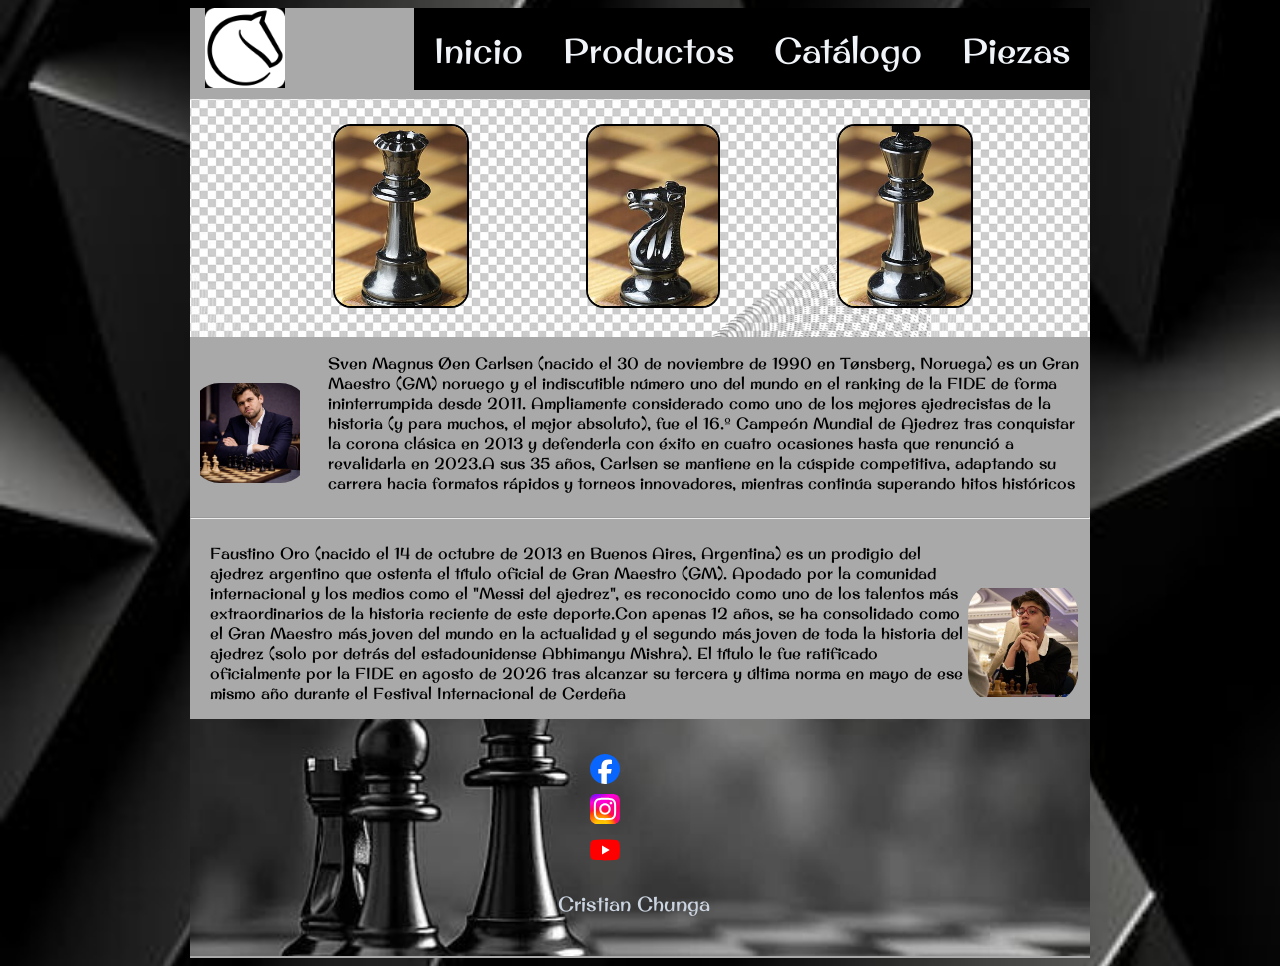
<file: informe2/index.html>
<!DOCTYPE html>
<html lang="en">
<head>
    <meta charset="UTF-8">
    <meta name="viewport" content="width=device-width, initial-scale=1.0">
    <link href="estilos.css" rel="stylesheet">
    <title>Informe 2</title>
</head>
<body>
    <main>
    <header>
      <div id="logo">
      <img src="svg/logo-lichess.png">
      </div> 
      <nav id="menu">
          <a href="#">Inicio</a>
          <a href="#">Productos</a>
          <a href="#">Catálogo</a>
          <a href="#">Piezas</a>
      </nav>
      
    </header>
    <div class="clear"></div>
    <section class="imagenes">
      <div id="img1">
        <a href="reina.html">
          <img src="img/reina.JPG">
        </a>
      </div>
      <div id="img2">
        <a href="caballo.html">
          <img src="img/caballo.jfif">
        </a>
      </div>
      <div id="img3">
        <a href="rey.html">
          <img src="img/rey.JPG">
        </a>
      </div>
    </section>
    <section class="contenido1">
      <div id="foto1">
        <img src="img/magnus.jfif">
      </div>
      <div class="clear2"></div>
      <div id="parrafo">
        <p>Sven Magnus Øen Carlsen (nacido el 30 de noviembre de 1990 en Tønsberg, Noruega) es un Gran Maestro (GM) noruego y el indiscutible número uno del mundo en el ranking de la FIDE de forma ininterrumpida desde 2011. Ampliamente considerado como uno de los mejores ajedrecistas de la historia (y para muchos, el mejor absoluto), fue el 16.º Campeón Mundial de Ajedrez tras conquistar la corona clásica en 2013 y defenderla con éxito en cuatro ocasiones hasta que renunció a revalidarla en 2023.A sus 35 años, Carlsen se mantiene en la cúspide competitiva, adaptando su carrera hacia formatos rápidos y torneos innovadores, mientras continúa superando hitos históricos</p>
      </div>
    </section>
    <hr>
    <section class="contenido2">
      <div id="parrafo2">
        <p>Faustino Oro (nacido el 14 de octubre de 2013 en Buenos Aires, Argentina) es un prodigio del ajedrez argentino que ostenta el título oficial de Gran Maestro (GM). Apodado por la comunidad internacional y los medios como el "Messi del ajedrez", es reconocido como uno de los talentos más extraordinarios de la historia reciente de este deporte.Con apenas 12 años, se ha consolidado como el Gran Maestro más joven del mundo en la actualidad y el segundo más joven de toda la historia del ajedrez (solo por detrás del estadounidense Abhimanyu Mishra). El título le fue ratificado oficialmente por la FIDE en agosto de 2026 tras alcanzar su tercera y última norma en mayo de ese mismo año durante el Festival Internacional de Cerdeña</p>
      </div>
      <div class="clear2"></div>
      <div id="foto2">
        <img src="img/fausti.jfif">
      </div>
    </section>
    
    <footer >
      <div id="iconos">
        <a href="https://web.facebook.com/?locale=es_LA&_rdc=1&_rdr#" target="_blank">
          <img src="svg/facebook-icon.svg">
        </a>
        
        <a href="https://www.instagram.com/" target="_blank"><img src="svg/instagram-icon.svg"></a>
        <a href="https://www.youtube.com/" target="_blank"><img src="svg/youtube.svg"></a>
      </div>
      <div>
        <p id="name">Cristian Chunga</p>
      </div>
    </footer>
    </main>
    
</body>
</html>
</file>
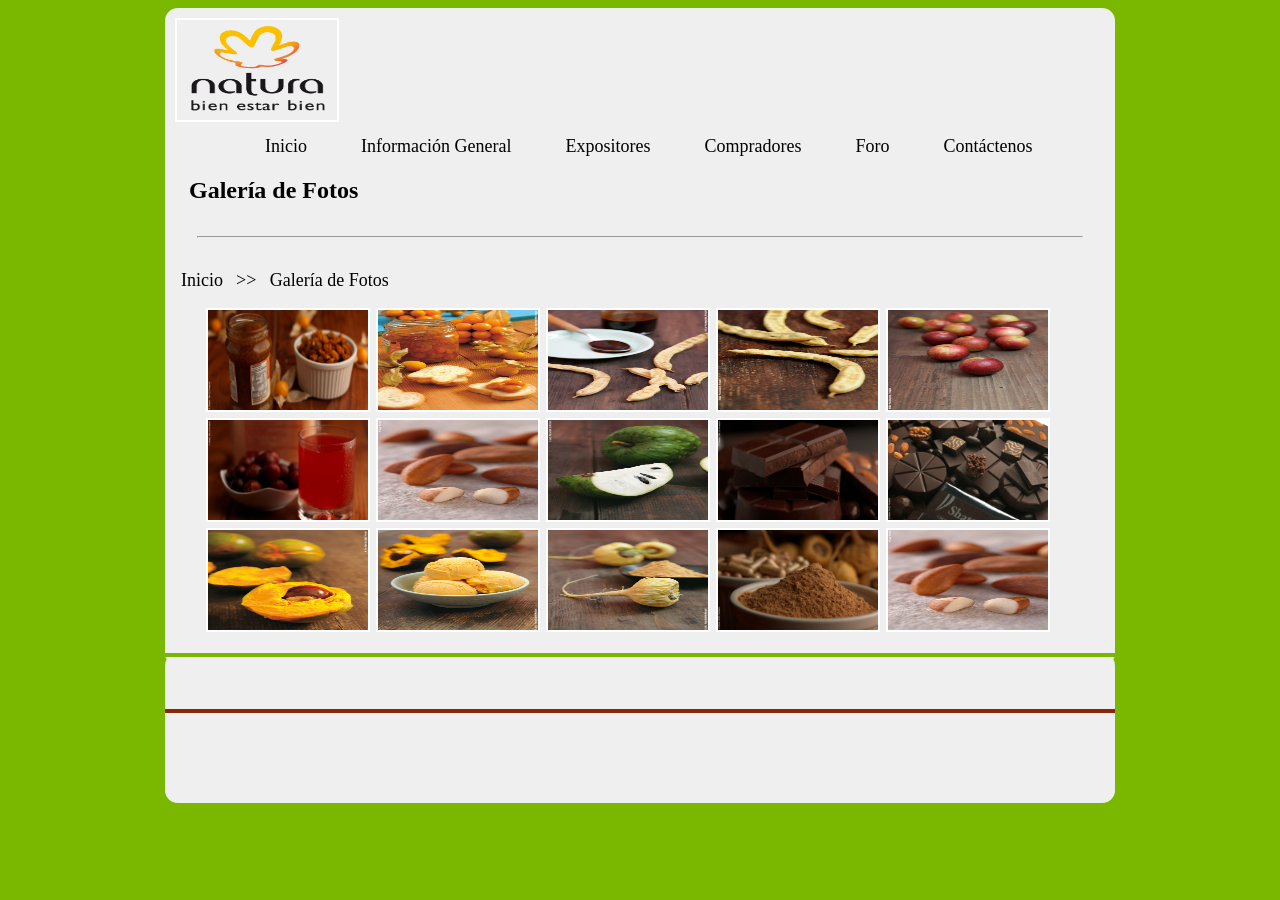
<file: semana2/caso4/index.html>
<!doctype html>
<html>
<head>
<meta charset="utf-8">
<title>Documento sin título</title>
<link rel="stylesheet" href="estilo.css">
</head>
<body>
	<main>
		<header>
			<img src="imagenes/logo1.png" />
			<nav>
				<ul>
					<li><a href="#">Inicio</a></li>
					<li><a href="#">Información General</a></li>
					<li><a href="#">Expositores</a></li>
					<li><a href="#">Compradores</a></li>
					<li><a href="#">Foro</a></li>
					<li><a href="#">Contáctenos</a></li>
				</ul>
			</nav>
			
		</header>
		<nav>
		<h2><strong>Galería de Fotos</strong></h2>
		</nav>
		<article>
			<hr>
			<span class="azul">
			<a> Inicio &nbsp;</a>
			</span>
			<a> >> &nbsp; Galería de Fotos </a>
			<figure>
			<img src="imagenes/aguaymanto_1l.jpg">
			<img src="imagenes/aguaymanto_2.jpg">
			<img src="imagenes/algarrobo_1.jpg">
			<img src="imagenes/algarrobo_2.jpg">
			<img src="imagenes/camucamu_1.jpg">
			<img src="imagenes/camucamu_2.jpg">
			<img src="imagenes/castana_2.jpg">
			<img src="imagenes/chirimoya_1.jpg">
			<img src="imagenes/chocolate_1.jpg">
			<img src="imagenes/chocolate_2.jpg">
			<img src="imagenes/lucuma_1.jpg">
			<img src="imagenes/lucuma_2.jpg">
			<img src="imagenes/maca_1.jpg">
			<img src="imagenes/maca_2.jpg">
			<img src="imagenes/castana_2.jpg">
			</figure>
		</article>
		<div>
			<hr>
			<footer>
				<br>
				<br>
				<hr>		
			</footer>
		</div>
	</main>

</body>
</html>
</file>
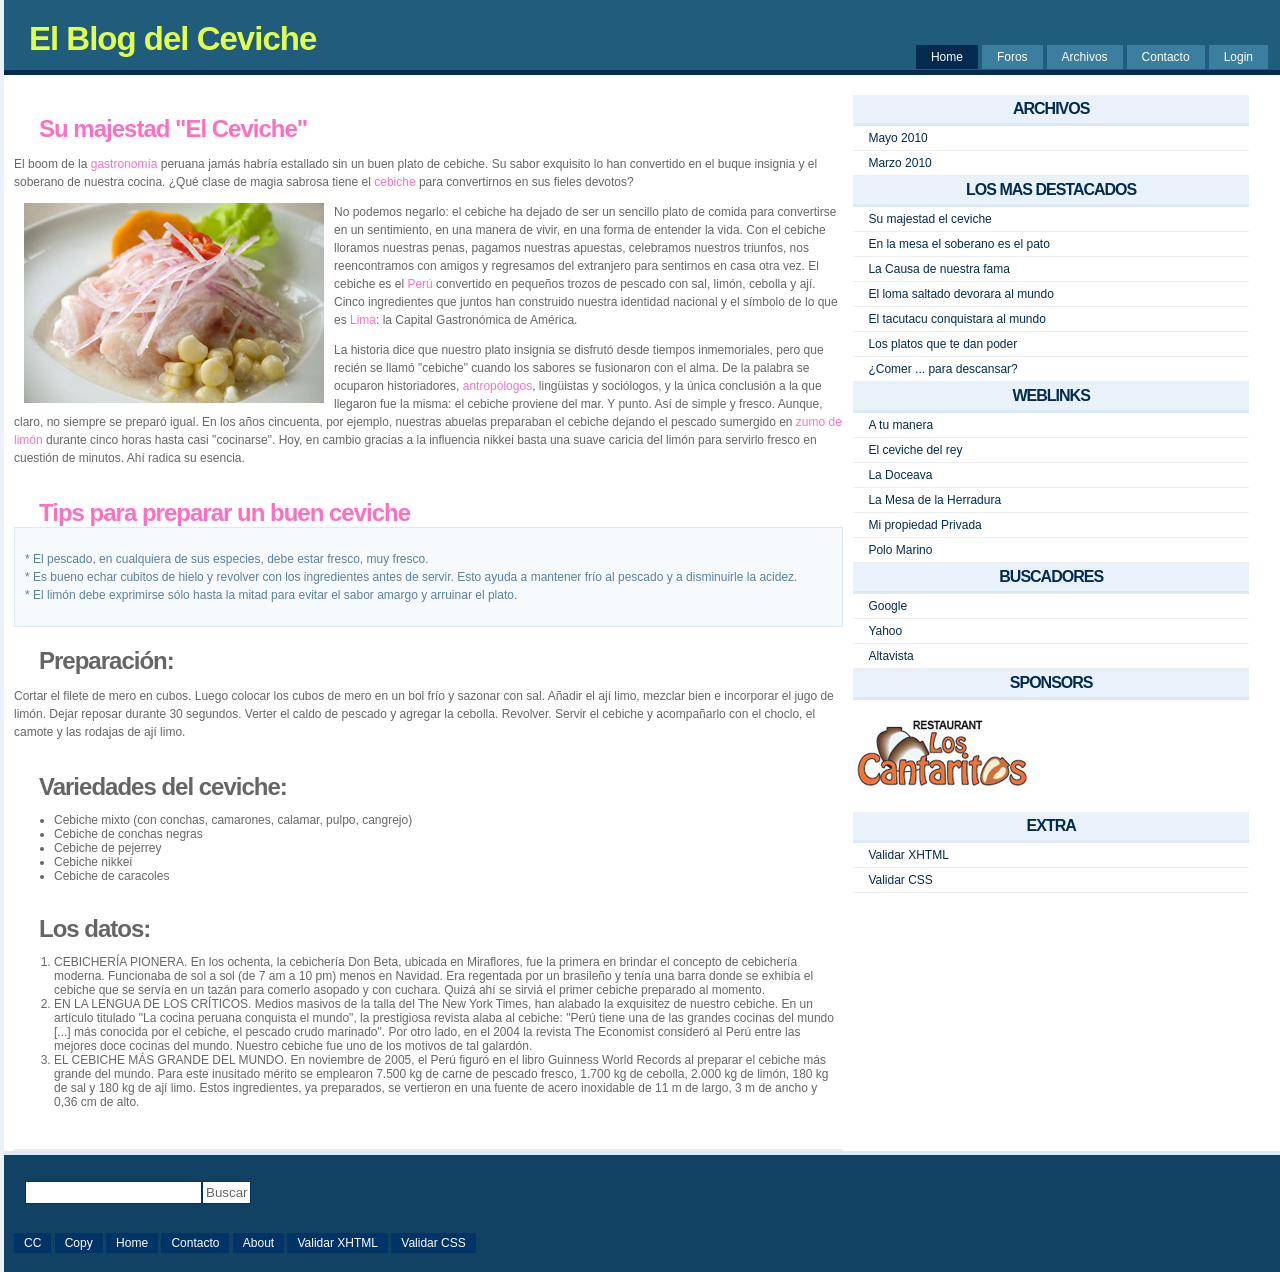
<file: semana2/caso5/index.html>
<!doctype html>
<html>
<head>
<meta charset="utf-8">
<title>Pagina de Ceviche</title>
<link rel="stylesheet" href="estilo.css">
</head>
<body>
  <div id="contenedor"><!-- INICIA SITIO -->
	  <header><!-- INICIA HEADER -->
		<nav><!-- INICIA MENU -->
		  <ul id="menuList">
	  		<li id="active"><a href="#home">Home</a></li>
			<li><a href="#foro">Foros </a></li>
			<li><a href="#archivos">Archivos</a></li>
        	<li><a href="#contacto">Contacto</a></li>
		    <li><a href="#login">Login</a></li>
		  </ul>
   		</nav><!-- TERMINA MENU -->
		<h1><a href="#final">El Blog del Ceviche</a></h1>
    </header><!-- TERMINA HEADER -->
    
	<div id="contenido"><!-- INICIA CONTENIDO -->
	  <article>
        <header>
		<h2><a href="#contenido">Su majestad &quot;El Ceviche&quot;</a></h2>
        </header>
        <section>
          <p>El boom de la <a href="#">gastronomía</a> peruana jamás habría estallado sin un buen plato de cebiche. Su sabor exquisito lo han convertido en el buque insignia y el soberano de nuestra cocina. ¿Qué clase de magia sabrosa tiene el <a href="#">cebiche</a> para convertirnos en sus fieles devotos?</p>
          <p><img src="imagenes/cebiche.jpg" alt="" width="300" height="200" hspace="10" align="left">No podemos negarlo: el cebiche ha dejado de ser un sencillo plato de comida para convertirse en un sentimiento, en una manera de vivir, en una forma de entender la vida. Con el cebiche lloramos nuestras penas, pagamos nuestras apuestas, celebramos nuestros triunfos, nos reencontramos con amigos y regresamos del extranjero para sentirnos en casa otra vez. El cebiche es el<a href="#"> Perú</a> convertido en pequeños trozos de pescado con sal, limón, cebolla y ají. Cinco ingredientes que juntos han construido nuestra identidad nacional y el símbolo de lo que es<a href="#"> Lima</a>: la Capital Gastronómica de América. </p>
<p>La historia dice que nuestro plato insignia se disfrutó desde tiempos inmemoriales, pero que recién se llamó "cebiche" cuando los sabores se fusionaron con el alma. De la palabra se ocuparon historiadores, <a href="#">antropólogos</a>, lingüistas y sociólogos, y la única conclusión a la que llegaron fue la misma: el cebiche proviene del mar. Y punto. Así de simple y fresco. Aunque, claro, no siempre se preparó igual. En los años cincuenta, por ejemplo, nuestras abuelas preparaban el cebiche dejando el pescado sumergido en<a href="#"> zumo de limón</a> durante cinco horas hasta casi "cocinarse". Hoy, en cambio gracias a la influencia nikkei basta una suave caricia del limón para servirlo fresco en cuestión de minutos. Ahí radica su esencia. </p>
 </section>
           <header>
            	<h2><a href="#">Tips para preparar un buen ceviche</a></h2>
            </header>
		<blockquote>
              <p>* El pescado, en cualquiera de sus especies, debe estar fresco, muy fresco.<br>
                * Es bueno echar cubitos de hielo y revolver con los ingredientes antes de servir. Esto ayuda a mantener frío al pescado y a disminuirle la acidez.<br>
              * El limón debe exprimirse sólo hasta la mitad para evitar el sabor amargo y arruinar el plato.</p>
        </blockquote>
           <header> <h1>Preparación: </h1></header>
           <section>
            <p>              Cortar el filete de mero en cubos. Luego colocar los cubos de mero en un bol frío y sazonar con sal. Añadir el ají limo, mezclar bien e incorporar el jugo de limón. Dejar reposar durante 30 segundos. Verter el caldo de pescado y agregar la cebolla. Revolver. Servir el cebiche y acompañarlo con el choclo, el camote y las rodajas de ají limo.</p>
            <p></p>
            </section>
		  <header>
            <h2>Variedades del ceviche:</h2>
          </header>
          <section>
            <ul>
              <li>Cebiche mixto (con conchas, camarones, calamar, pulpo, cangrejo)</li>
              <li>Cebiche de conchas negras</li>
              <li>Cebiche de pejerrey</li>
              <li>Cebiche nikkei</li>
              <li>Cebiche de caracoles</li>
          </ul>
          </section>
          
          <header>
          <h2>Los datos:</h2>
          </header>
          <section>
            <ol>
              <li>CEBICHERÍA PIONERA. En los ochenta, la cebichería Don Beta, ubicada en Miraflores, fue la primera en brindar el concepto de cebichería moderna. Funcionaba de sol a sol (de 7 am a 10 pm) menos en Navidad. Era regentada por un brasileño y tenía una barra donde se exhibía el cebiche que se servía en un tazán para comerlo asopado y con cuchara. Quizá ahí se sirviá el primer cebiche preparado al momento.</li>
              <li>EN LA LENGUA DE LOS CRÍTICOS. Medios masivos de la talla del The New York Times, han alabado la exquisitez de nuestro cebiche. En un artículo titulado "La cocina peruana conquista el mundo", la prestigiosa revista alaba al cebiche: "Perú tiene una de las grandes cocinas del mundo [...] más conocida por el cebiche, el pescado crudo marinado". Por otro lado, en el 2004 la revista The Economist consideró al Perú entre las mejores doce cocinas del mundo. Nuestro cebiche fue uno de los motivos de tal galardón.</li>
              <li>EL CEBICHE MÁS GRANDE DEL MUNDO. En noviembre de 2005, el Perú figuró en el libro Guinness World Records al preparar el cebiche más grande del mundo. Para este inusitado mérito se emplearon 7.500 kg de carne de pescado fresco, 1.700 kg de cebolla, 2.000 kg de limón, 180 kg de sal y 180 kg de ají limo. Estos ingredientes, ya preparados, se vertieron en una fuente de acero inoxidable de 11 m de largo, 3 m de ancho y 0,36 cm de alto.</li>
            </ol>
            </section>
<h2>&nbsp;</h2>
         </article>
   	</div><!-- TERMINA CONTENIDO -->
   	
	<aside><!-- INICIA SIDEBAR -->
	  <h2>archivos</h2>
	  <ul>
		<li><a href="#" >Mayo 2010</a></li>
  <li><a href="#" >Marzo 2010</a></li></ul>
<h2>Los mas destacados</h2>
<ul>
  <li><a href="#">Su majestad el ceviche</a></li>
  <li><a href="#">En la mesa el soberano es el pato</a></li>
  <li><a href="#">La Causa de nuestra fama</a></li>
  <li><a href="#">El loma saltado devorara al mundo</a></li>
  <li><a href="#">El tacutacu conquistara al mundo</a></li>
  <li><a href="#">Los platos que te dan poder</a></li>
  <li><a href="#">¿Comer ... para descansar?</a></li></ul>
<h2>Weblinks</h2>
<ul>
  <li><a href="#">A tu manera</a></li>
  <li><a href="#">El ceviche del rey</a></li>
  <li><a href="#">La Doceava</a></li>
  <li><a href="#">La Mesa de la Herradura</a></li>
  <li><a href="#">Mi propiedad Privada</a></li>
  <li><a href="#">Polo Marino</a></li></ul>
<h2>BUSCADORES</h2>
<ul>
  <li><a href="http://www.google.com/" >Google </a></li>
  <li><a href="http://www.yahoo.com.es/" >Yahoo </a></li>
  <li><a href="http://www.altavista.com/" >Altavista</a></li></ul>
<h2>Sponsors</h2>
<p class="center"><img src="imagenes/logo.jpg" width="180" height="83" alt="">
</p>
<h2>EXTRA</h2>
<ul>
  <li><a title="Validar XHTML" href="http://validator.w3.org">Validar XHTML</a></li>
  <li><a title="Validar CSS" href="http://jigsaw.w3.org/css-validator">Validar CSS</a></li>
</ul>
</aside><!-- TERMINA SIDEBAR -->
<div class="clear"></div>

<footer><!-- INICIA FOOTER -->
	<div id="searchForm">
        <fieldset>
        <form id="buscaForm" method="post" action="">
        	<p><input type="text" name="textfield"><input value=Buscar type="submit" name="submit"></p>
        </form>
        </fieldset> 
    </div>
        <ul>
          <li><a href="#">CC</a></li>
          <li><a href="#">Copy</a></li>
          <li><a href="#">Home</a></li>
          <li><a href="#">Contacto</a></li>
          <li><a href="#">About</a></li>
          <li><a title="Validar XHTML" href="http://validator.w3.org">Validar XHTML</a></li>
          <li><a title="Validar CSS" href="http://jigsaw.w3.org/css-validator">Validar CSS</a></li>
        </ul>
    </footer><!-- TERMINA FOOTER -->
    
</div>
<!--TERMINA SITIO -->
</body>

</html>
</file>
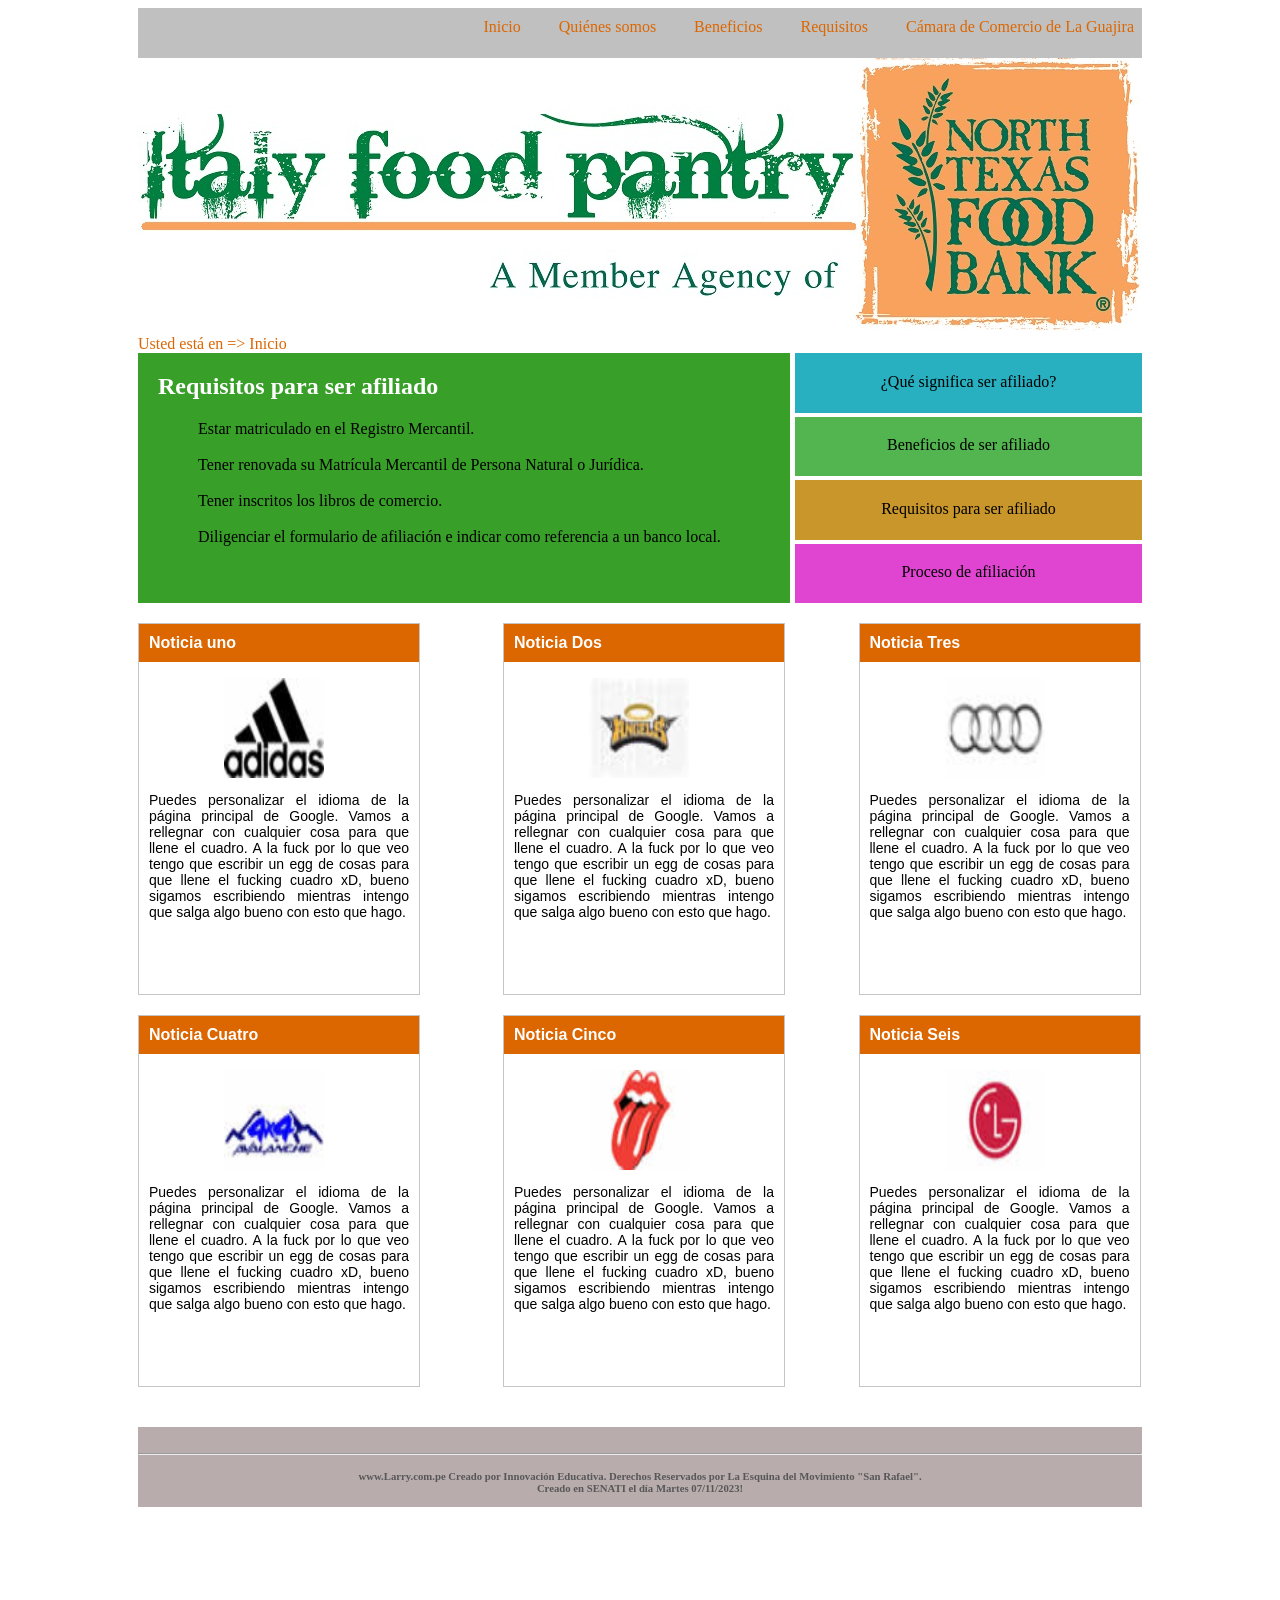
<file: semana2/caso6/index.html>
<!doctype html>
<html>
<head>
<meta charset="utf-8">
<link rel="stylesheet" href="estilos.css">
<title>Documento sin título</title>

</head>

<body>
	<main>
		<header>
			<ul id="Inicio">	
				<li><a href="#">Cámara de Comercio de La Guajira &nbsp;</a></li>
				<li><a href="#">Requisitos &nbsp;</a></li>
				<li><a href="#">Beneficios &nbsp;</a></li>
				<li><a href="#">Quiénes somos &nbsp;</a></li>
				<li><a href="#">Inicio &nbsp;</a></li>
			</ul>
			<div class="clear"></div>
		</header>
		<nav>
			<img src="imagenes/logo.jpg" height="273px" />
		</nav>
		<div>
			<span id="Inicio2">
				<a> Usted está en => Inicio</a>
			</span>
		</div>
		<article>
			<h1> Requisitos para ser afiliado </h1>
			<ul id="Requisitos">
				<li><a> Estar matriculado en el Registro Mercantil.</a></li><br>
				<li><a> Tener renovada su Matrícula Mercantil de Persona Natural o Jurídica.</a></li><br>
				<li><a> Tener inscritos los libros de comercio.</a></li><br>
				<li><a> Diligenciar el formulario de afiliación e indicar como referencia a un banco local.</a></li><br>
			</ul>
		</article>
		<aside>
			<div id="celeste">
				<p>¿Qué significa ser afiliado?</p>
			</div>
			<div id="verde">
				<p>Beneficios de ser afiliado</p>
			</div>
			<div id="naranja">
				<p>Requisitos para ser afiliado</p>
			</div>
			<div id="rosa">
				<p>Proceso de afiliación</p>
			</div>
		</aside>
		<div id="img1">
				<p style="background-color: #DC6600; color: #fff" ><strong>Noticia uno</strong></p>
				<img src="imagenes/adidas.jpg">
				<figcaption>Puedes personalizar el idioma de la página principal de Google. Vamos a rellegnar con cualquier cosa para que llene el cuadro. A la fuck por lo que veo tengo que escribir un egg de cosas para que llene el fucking cuadro xD, bueno sigamos escribiendo mientras intengo que salga algo bueno con esto que hago.</figcaption>
			</div>
		<div id="img2">
				<p style="background-color: #DC6600; color: #fff" ><strong>Noticia Dos</strong></p>
				<img src="imagenes/angels.jpg">
				<figcaption>Puedes personalizar el idioma de la página principal de Google. Vamos a rellegnar con cualquier cosa para que llene el cuadro. A la fuck por lo que veo tengo que escribir un egg de cosas para que llene el fucking cuadro xD, bueno sigamos escribiendo mientras intengo que salga algo bueno con esto que hago.</figcaption>
			</div>
		<div id="img3">
				<p style="background-color: #DC6600; color: #fff" ><strong>Noticia Tres</strong></p>
				<img src="imagenes/audi.jpg">
				<figcaption>Puedes personalizar el idioma de la página principal de Google. Vamos a rellegnar con cualquier cosa para que llene el cuadro. A la fuck por lo que veo tengo que escribir un egg de cosas para que llene el fucking cuadro xD, bueno sigamos escribiendo mientras intengo que salga algo bueno con esto que hago.</figcaption>
			</div>
		<div id="img4">
				<p style="background-color: #DC6600; color: #fff" ><strong>Noticia Cuatro</strong></p>
				<img src="imagenes/avalanche.jpg">
				<figcaption>Puedes personalizar el idioma de la página principal de Google. Vamos a rellegnar con cualquier cosa para que llene el cuadro. A la fuck por lo que veo tengo que escribir un egg de cosas para que llene el fucking cuadro xD, bueno sigamos escribiendo mientras intengo que salga algo bueno con esto que hago.</figcaption>
			</div>
		<div id="img5">
				<p style="background-color: #DC6600; color: #fff" ><strong>Noticia Cinco</strong></p>
				<img src="imagenes/lengua.jpg">
				<figcaption>Puedes personalizar el idioma de la página principal de Google. Vamos a rellegnar con cualquier cosa para que llene el cuadro. A la fuck por lo que veo tengo que escribir un egg de cosas para que llene el fucking cuadro xD, bueno sigamos escribiendo mientras intengo que salga algo bueno con esto que hago.</figcaption>
			</div>
		<div id="img6">
				<p style="background-color: #DC6600; color: #fff" ><strong>Noticia Seis</strong></p>
				<img src="imagenes/lg.jpg">
				<figcaption>Puedes personalizar el idioma de la página principal de Google. Vamos a rellegnar con cualquier cosa para que llene el cuadro. A la fuck por lo que veo tengo que escribir un egg de cosas para que llene el fucking cuadro xD, bueno sigamos escribiendo mientras intengo que salga algo bueno con esto que hago.</figcaption>
			</div>
		<footer>
			<br>
			<hr>
			<h6>www.Larry.com.pe Creado por Innovación Educativa. Derechos Reservados por La Esquina del Movimiento "San Rafael".<br>
			Creado en SENATI el día Martes 07/11/2023!</h6>
		</footer>
	</main>
</body>
</html>
</file>
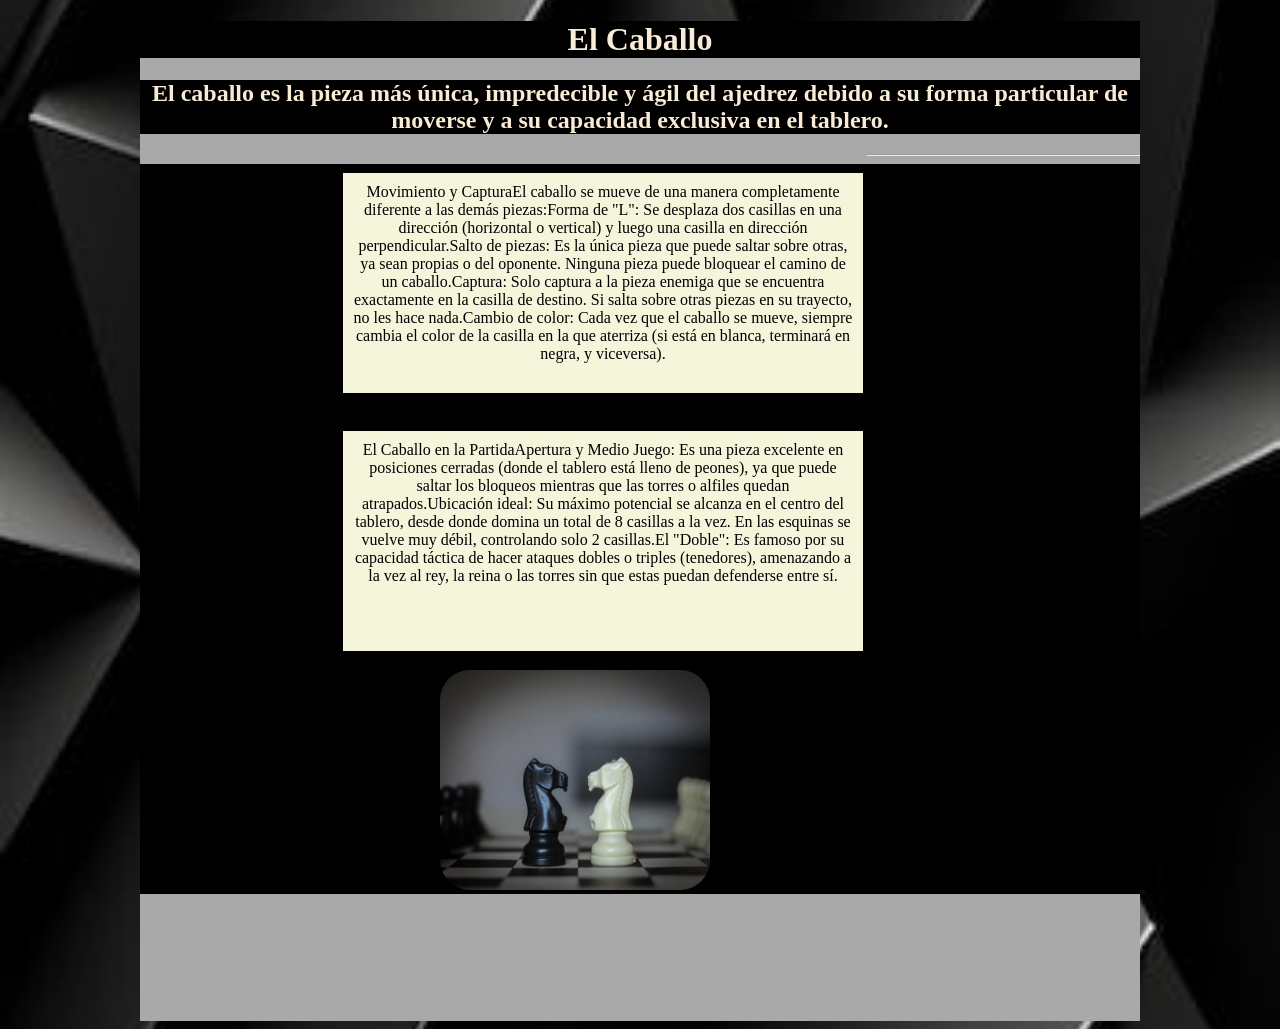
<file: informe2/caballo.html>
<!DOCTYPE html>
<html lang="en">
<head>
    <meta charset="UTF-8">
    <meta name="viewport" content="width=device-width, initial-scale=1.0">
    <link href="caballo.css" rel="stylesheet">
    <title>Caballo</title>
</head>
<body>
    <main>
    <h1>El Caballo</h1>
    <h2>El caballo es la pieza más única, impredecible y ágil del ajedrez debido a su forma particular de moverse y a su capacidad exclusiva en el tablero.</h2>
    <div class="clear"></div>
    
    <section><p>Movimiento y CapturaEl caballo se mueve de una manera completamente diferente a las demás piezas:Forma de "L": Se desplaza dos casillas en una dirección (horizontal o vertical) y luego una casilla en dirección perpendicular.Salto de piezas: Es la única pieza que puede saltar sobre otras, ya sean propias o del oponente. Ninguna pieza puede bloquear el camino de un caballo.Captura: Solo captura a la pieza enemiga que se encuentra exactamente en la casilla de destino. Si salta sobre otras piezas en su trayecto, no les hace nada.Cambio de color: Cada vez que el caballo se mueve, siempre cambia el color de la casilla en la que aterriza (si está en blanca, terminará en negra, y viceversa).</p>
    <p>El Caballo en la PartidaApertura y Medio Juego: Es una pieza excelente en posiciones cerradas (donde el tablero está lleno de peones), ya que puede saltar los bloqueos mientras que las torres o alfiles quedan atrapados.Ubicación ideal: Su máximo potencial se alcanza en el centro del tablero, desde donde domina un total de 8 casillas a la vez. En las esquinas se vuelve muy débil, controlando solo 2 casillas.El "Doble": Es famoso por su capacidad táctica de hacer ataques dobles o triples (tenedores), amenazando a la vez al rey, la reina o las torres sin que estas puedan defenderse entre sí.</p></section>
    <hr>
    <footer id="caballo"><img src="img2/caballofinal.jfif"></footer>
</main>
    
</body>
</html>
</file>
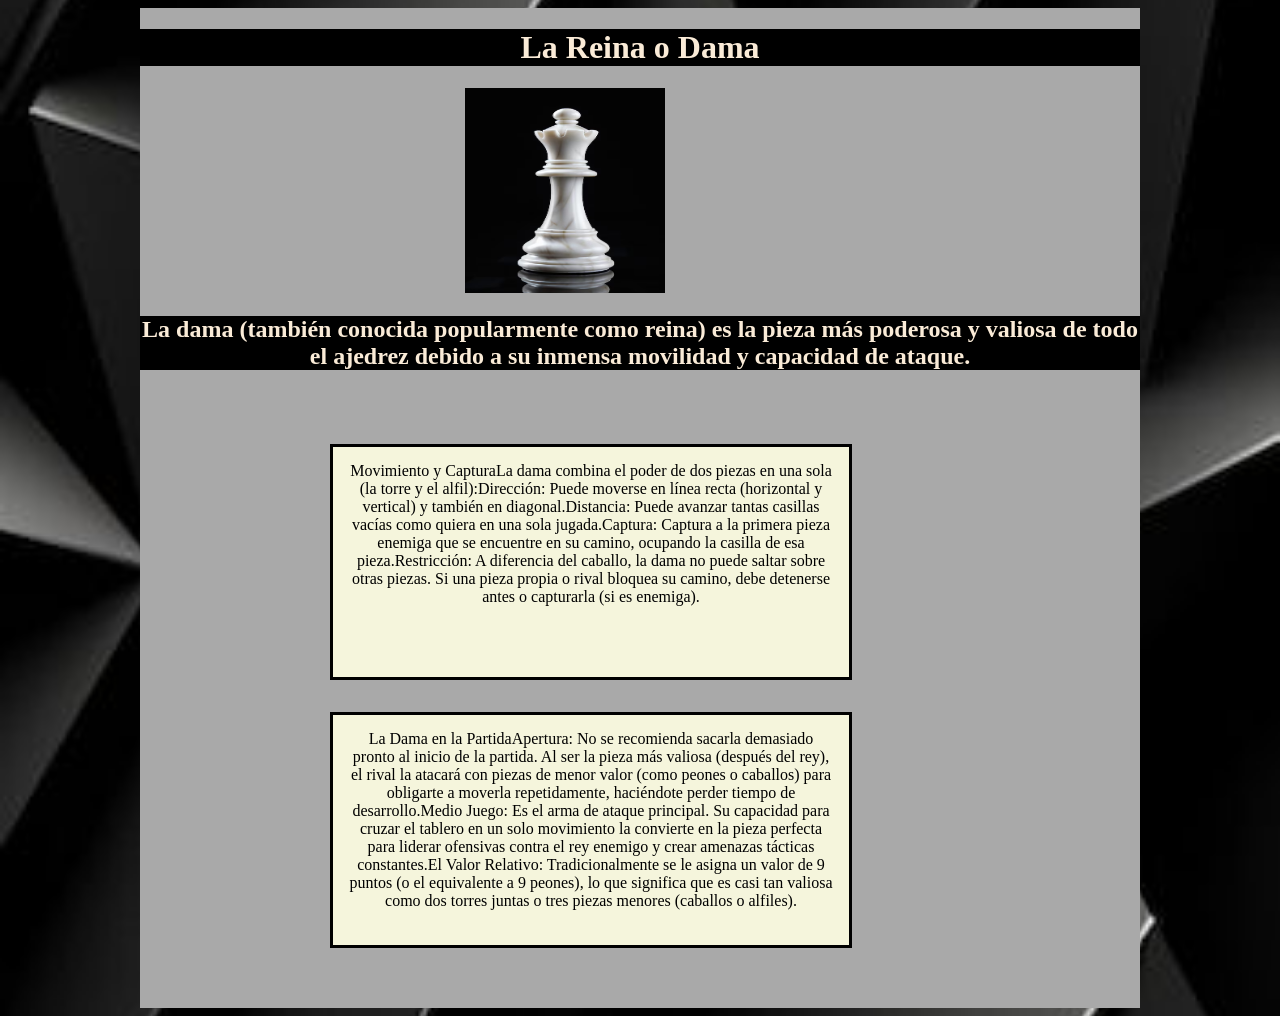
<file: informe2/reina.html>
<!DOCTYPE html>
<html lang="en">
<head>
    <meta charset="UTF-8">
    <meta name="viewport" content="width=device-width, initial-scale=1.0">
    <link href="reina.css" rel="stylesheet">
    <title>Reina</title>
</head>
<body>
    <main>
    <div class="grip">
    <h1>La Reina o Dama</h1>
     <div class="clear2"></div>
    <div><img src="img2/reinafinal.avif"></div>
    </div>
    <div class="clear"></div>
    <br>
    <h2>La dama (también conocida popularmente como reina) es la pieza más poderosa y valiosa de todo el ajedrez debido a su inmensa movilidad y capacidad de ataque.</h2>
    <div class="clear"></div>
    <br>
    <section>
    <p>Movimiento y CapturaLa dama combina el poder de dos piezas en una sola (la torre y el alfil):Dirección: Puede moverse en línea recta (horizontal y vertical) y también en diagonal.Distancia: Puede avanzar tantas casillas vacías como quiera en una sola jugada.Captura: Captura a la primera pieza enemiga que se encuentre en su camino, ocupando la casilla de esa pieza.Restricción: A diferencia del caballo, la dama no puede saltar sobre otras piezas. Si una pieza propia o rival bloquea su camino, debe detenerse antes o capturarla (si es enemiga).</p>
    <p>La Dama en la PartidaApertura: No se recomienda sacarla demasiado pronto al inicio de la partida. Al ser la pieza más valiosa (después del rey), el rival la atacará con piezas de menor valor (como peones o caballos) para obligarte a moverla repetidamente, haciéndote perder tiempo de desarrollo.Medio Juego: Es el arma de ataque principal. Su capacidad para cruzar el tablero en un solo movimiento la convierte en la pieza perfecta para liderar ofensivas contra el rey enemigo y crear amenazas tácticas constantes.El Valor Relativo: Tradicionalmente se le asigna un valor de 9 puntos (o el equivalente a 9 peones), lo que significa que es casi tan valiosa como dos torres juntas o tres piezas menores (caballos o alfiles).</p></section>
    </main>
</body>
</html>
</file>
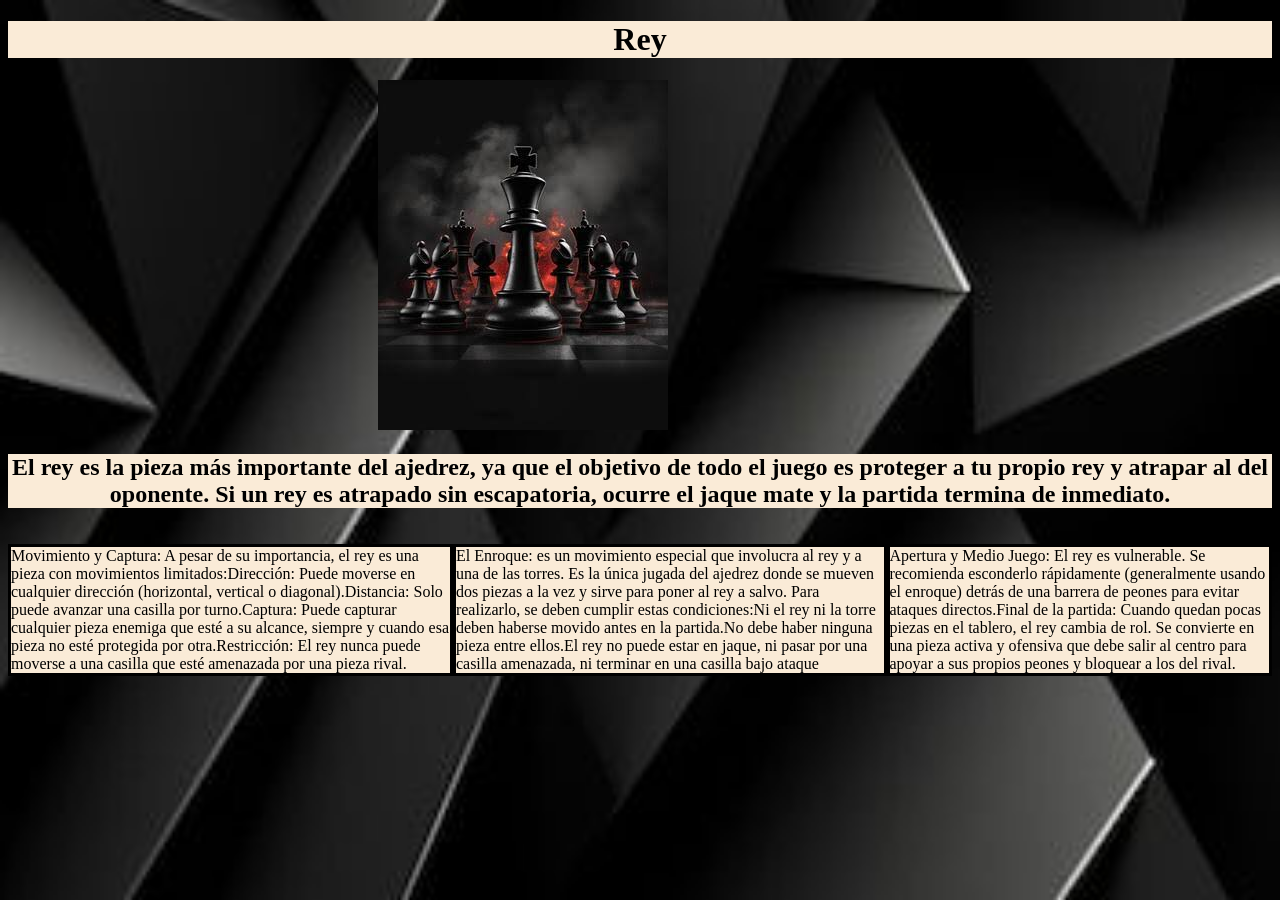
<file: informe2/rey.html>
<!DOCTYPE html>
<html lang="en">
<head>
    <meta charset="UTF-8">
    <meta name="viewport" content="width=device-width, initial-scale=1.0">
    <link href="rey.css" rel="stylesheet">
    <title>Rey</title>
</head>
<body>
    <h1>Rey</h1>
    <div><img src="img2/reyfinal.jfif"></div>
    <h2>El rey es la pieza más importante del ajedrez, ya que el objetivo de todo el juego es proteger a tu propio rey y atrapar al del oponente. Si un rey es atrapado sin escapatoria, ocurre el jaque mate y la partida termina de inmediato.</h2>
    <section>
    <p>Movimiento y Captura:
        A pesar de su importancia, el rey es una pieza con movimientos limitados:Dirección: Puede moverse en cualquier dirección (horizontal, vertical o diagonal).Distancia: Solo puede avanzar una casilla por turno.Captura: Puede capturar cualquier pieza enemiga que esté a su alcance, siempre y cuando esa pieza no esté protegida por otra.Restricción: El rey nunca puede moverse a una casilla que esté amenazada por una pieza rival.</p>
    <p> El Enroque:
         es un movimiento especial que involucra al rey y a una de las torres. Es la única jugada del ajedrez donde se mueven dos piezas a la vez y sirve para poner al rey a salvo. Para realizarlo, se deben cumplir estas condiciones:Ni el rey ni la torre deben haberse movido antes en la partida.No debe haber ninguna pieza entre ellos.El rey no puede estar en jaque, ni pasar por una casilla amenazada, ni terminar en una casilla bajo ataque</p>
    <p>
        Apertura y Medio Juego: El rey es vulnerable. Se recomienda esconderlo rápidamente (generalmente usando el enroque) detrás de una barrera de peones para evitar ataques directos.Final de la partida: Cuando quedan pocas piezas en el tablero, el rey cambia de rol. Se convierte en una pieza activa y ofensiva que debe salir al centro para apoyar a sus propios peones y bloquear a los del rival.
    </p></section>
</body>
</html>
</file>
<file: informe2/estilos.css>
@charset "utf-8";

:root {
    
    --menu: #64748B;
    --fondo-claro: #F1F5F9;
    --acero: #1E293B;
    --borde: #CBD5E1;
    --xd: #75351c;
    --verde: #8FBC8F;
    --negro: #000000;
    --gris: #A9A9A9;
    --plomo: #333;
}


body{
    background-image: url(img/fondonegro.jpg);
    background-repeat: no-repeat ;
    background-size: cover;
    background-position: center;
}
main{
    width: 900px;
    height: 950px;
    margin:auto;
    background-color: var(--gris);}
   

header {
    display:flex;
    justify-content: space-between;
    height: 62px;
}
#logo img{
    height: 80px;
    width: 80px;
    padding-left: 15px;
}
img{
    height: 80px;
    width: 100px;
}
header #menu{ 
    display:flex;
    justify-content: center;
    background-color: var(--negro);
    height: 82px;
    
}
@font-face {
    font-family: "font1";
    src: url(fonts/Original_Surfer/OriginalSurfer-Regular.ttf);
}
@font-face {
    font-family: font2;
    src: url(fonts/Pochaevsk/Pochaevsk-Regular.ttf);
}
@font-face {
    font-family: font3;
    src: url(fonts/Raleway/Raleway-Italic-VariableFont_wght.ttf);
}
@font-face {
    font-family: font4;
    src: url(fonts/Raleway/Raleway-VariableFont_wght.ttf);
}
#menu  a{
    padding: 20px;
    background-color: var(--negro) ;
    color:var(--fondo-claro);
    
    flex: 1;
    transition:  0.3s ease;

    font-size: 35px;
    text-decoration: none;
    text-align: center;
    font-family: "font1" ;
    
}
#menu a:hover{
    background-color: var(--xd);
    transition: 0.5s;
}
.clear{height: 29px;}
.imagenes{
    display: flex;
    justify-content: space-evenly;
    align-items: center;
    height: 25%;
    background-image: url(img/ajedrez-fondo.avif);

   
}

#img1 a img  , #img2 a img, #img3 a img{
    width: 120%;
    height: 180px; 
    object-fit: cover; 
    border: 2px solid var(--negro);
    border-radius: 18px;
    transition: all 0.5s linear
}
.clear2{
    width: 30px
}
.contenido1, .contenido2{
    display:flex;
    justify-content: space-evenly;
    align-items: center;
}

#foto1, #foto2 {
    width: 100%;
    height: 80px;
}
#foto1 img{
    width: 90%;
    height: 100px;

    object-fit: contain;
    border-radius: 30px;
    transition: all 0.5s ease;
    
}
#foto1 img:hover{opacity: 0.5;
border: 10px solid var(--xd); 
    border-radius: 18px;}

hr{color: var(--negro);}

#parrafo p, #parrafo2 p{
    font-family: "font1" ;
    color: var(--negro)
}
#parrafo1{
    padding-right: 20px;
}
#parrafo2{
    padding-left: 20px ;
}
#foto2 img{
    width: 90%;
    height: 120px;
    
    object-fit: contain;
    border-radius: 30px;
transition: all 0.3s ease;}

#foto2 img:hover{
    opacity: 0.5;
    border:10px solid var(--xd);
    border-radius: 25px;
}
footer{
    background-image: url(img/tablero2.jfif);
    background-repeat: no-repeat;
    background-size: cover;
    background-position: center;
    height: 25%;


    display:grid;
    
}
#iconos{
    margin-top: 35px;
    display: grid;
    padding-left: 400px;
    padding-right: 390px;

}
#iconos a img{
    width:30px;
    height: 30px;
}
#name{margin-top: 15px;
padding-left: 368px;
font-family: "font1";
font-size: 20px;

color: var(--borde);}
</file>
<file: semana2/caso4/estilo.css>
@charset "utf-8";
body{
    background-color: rgba(122,184,000,1.00);}
main{
    width: 950px;
    height: 658px;
    background-color: #efefef;
    align-content: center;
    margin:auto;
    border-radius: 0.8em;

}

header img{
    margin:10px;
}

nav ul,ul li{
    display:inline;
    padding-left: 50px;
    margin: 0px;
}

a{
    text-decoration: none;
    color: black;
    float: center;
    font-size: 18px;
}

img{
    align-content: center;
    width: 160px;
    height: 100px;
    border: solid 2px #fff;
    margin: 1px;
}
.azul{
    padding-left: 1em;
}
h2{
    padding-left: 1em;
}

article hr{
    margin:2em;
}
div{
    margin-top: 10px;
    background-color: #efefef;
    border-radius: 0.8em;
    width: 950px;
    height: 150px;
}
div hr{border: solid 2px rgba(122,184,000, 1.00);}
footer hr{
    border: solid 2px #892808;
}
</file>
<file: semana2/caso5/estilo.css>
@charset "utf-8";
body{
    padding-bottom: 0px;
    background-color: #dce9f6;
    margin: 0px; padding-left:0px;
    padding-right: 0px;
    font-family: Arial, Helvetica, sans-serif;
    color: #333;
    font-size: 12px;
    padding-top: 0px;

}
p{
    line-height: 18px
}
h1{
    margin: 0px;
    letter-spacing: -1px;
}
h2{
    margin: 0px;
    letter-spacing: -1px;
}

a{ text-decoration: none;
}
a:link{
    background: #ffffff;
    color: #ff6ebf
}
a:visited{
    background: #ffffff;
    color: #ff6ebf;

}

a:hover{
    background: #ffffff;
    color: #bf1778;
}

#contenedor{
    border-left: #e9f2fa 4px solid;
    background-color:  #fff;
    margin: auto;
    color: #666;
    border-right: #e9f2fa 4px
}
header{
    border-bottom: #032b50 5px solid;
    padding-bottom: 0px;
    background-color: #205c7b;
    padding-left: 25px;
    padding-right: 0px;
    height: 50px;
    border-color: #111 4px solid;
    padding-top: 20px;
    
}
header h1 a{
    font-size: 33px; text-decoration: none;
}
header h1 a:link {
     background-color: #205c7b; color:#e0ff4f;}
header h1 a:visited{ background: #205c7b; color:#c0ff4f;}
header h1 a:hover{ background: #205cb7; color: #fff}

article header{
    border: none;
    background-color: transparent;
    padding-left: 25px;
    padding-right:0px;
    height: auto;
    color: #fff;
    color: #fff;
    padding-top: 20px;
}

nav{ margin: 25px 10px 0px 0px; float: right}
#menuList{ padding-bottom: 24px; list-style-type: none; margin: 0px}
#menuList li{margin:0px 2px; float: left; height: 24px;}
#menuList a{ padding-bottom: 5px;padding-left: 15px; padding-right: 15px; display: block; float: left; text-decoration: none;
padding-top: 5px;}
#menuList a:link{background-color: #3b7e9f; color: #fff}
#menuList a:visited{background-color: #3b7e9f; color: #fff}
#menuList a:hover{ background-color: #004a6f; color:#e9f2fa}
#menuList li#active a:link{background-color: #032b50; color: #fff}
#menuList li#active a:visited{background-color: #032b50; color: #fff}
#menuList li#active a:hover{background-color: #032b50; color: #e0ff4f}

#contenido{
    padding-bottom: 0px;
    padding-left: 10px;
    width: 65%;
    padding-right: 10px;
    float: left;
    padding-top:  20px;
}
#contenido h1,h2{
    background-color: #ffffff;
    color: rgba(0, 0, 0, 0.603);
    font-size: 24px;
}
#contenido article{ border-bottom: #eee 2px solid;
}

blockquote{
    border-bottom: #dce9f6 1px solid;
    border-left: #dce9f6 1px solid;
    padding-bottom: 10px;
    background-color: #f6fafd;
    margin: 0px;
    padding-left: 10px;
    padding-right: 10px;
    color: #59819f;
    border-top: #dce9f6 1px solid;
    border-right: #dce9f6 1px solid;
    padding-top: 10px;
}
aside{
    padding-bottom: 0px;
    padding-left: 0px;
    width: 31%;
    padding-right: 5px;
    float: left;
    margin-right:5px;
    padding-top: 20px
}
aside h2{
    border-bottom: #dce9f6 3px solid;
    text-align: center;
    padding-bottom: 5px;
    text-transform: uppercase;
    background-color: #e9f2fa;
    padding-right: 5px;
    padding-left: 5px;
    color: #032b50; 
    font-size: 16px;
    font-weight: bold;
    padding-top: 5px
}

aside ul{
    padding-bottom: 0px;
    list-style-type: none;
    margin: 0px;
    padding-left:0px;
    padding-right:0px;
    padding-top:0px;
}
aside ul li {
    border-bottom: #eee 1px solid ;
    line-height: 24px;
}
aside ul li a{
    padding-bottom: 0px;
    padding-left: 15px;
    width: 90%;
    padding-right: 0px;
    display: block;
    font-weight: normal;
    padding-top: 0px;
}
aside ul li a:link{
    background-color: #fff;
    color: #032b50;
}
aside ul li a:visited{
    background-color: #fff;
    color: #032b50;
}
aside ul li a:hover{
    background-color: #f6fafd;
    color: #0099cc;
}
footer{
    padding-bottom: 10px;
    background-color: #114264;
    margin: auto; padding-left: 10px;
    padding-right: 10px;
    color: #fff;
    border-top: #dce9f6 4px solid;
    padding-top: 10px;
}
footer ul{
    padding-left: 0px;
    white-space:  nowrap;
    margin-left: 0px;
}
footer li{
    list-style-type: none;
    display: inline;
}
footer a{
    padding-bottom: 3px;
    padding-left: 10px;
    padding-right: 10px;
    padding-top: 3px;
}
footer a:link{
    background-color: #036;
    color: #fff;
    text-decoration: none;
}
footer a:visited{
        background-color: #036;
        color: #fff;
        text-decoration: none;
    }
footer a:hover{
        background-color: #039;
        color: #ff6ebf;
        text-decoration: none;
    }
#buscarForm{
    width:250px;
    float: right;
}
#searchForm fieldset{
    border-bottom: medium none;
    border-left: medium none;
    border-top: medium none;
    border-right: medium none;
}
#searchForm form{
    margin: 0px
}
#searchForm input{
    border-bottom: #003366 1px solid;
    border-left: #003366 1px solid ;
    padding-bottom: 3px;
    background-color: #fff;
    padding-left: 3px;
    padding-right: 3px;
    color: #666;
    border-top: #003366 1px solid;
    border-right: #003366 1px solid;
    padding-top: 3px;
}
.clear {clear:both}
</file>
<file: semana2/caso6/estilos.css>
main{
    width: 1004px;
    height: 1873px;
    margin: auto;
}
ul, ul li{
    margin:0;
    padding:0;
    list-style: none;
}
header{
    height: 40px;
    background-color: #c0c0c0;
    padding-left: 200px;
    padding-top: 10px;
}
header ul#Inicio li{
    display:inline;
    float: right;
 }
header ul#Inicio li a{
    text-decoration: none;
    color:#dc6600;
    padding-left: 30px;
    
    font-family:Georgia, 'Times New Roman', Times, serif;
 }
.clear{clear:both}


div{background-color: #fff;
margin: 0px;}

#Inicio2 a{
    color:#dc6600;
    margin: auto;
    padding-top: 10px;
}

article{
    width: 652px;
    height: 250px;
    float: left;
    background: #389f28;
    
}

article h1{
    color: #fff;
    font-family: Cambria, Cochin, Georgia, Times, 'Times New Roman', serif;
    padding-left: 20px;
}
article ul#Requisitos li{
    text-indent: 60px;
}
aside{
    width: 352px;
    height: 250px;
    margin-left: 652px;
    background-color: #fff;
}

aside div#celeste, aside div#verde, aside div#naranja, aside div#rosa{
    height:56px;
    padding-top: 3.5px;
    margin-left: 5px;
    margin-bottom: 4px;
    color: #000;
    text-align: center;
}
#celeste{background-color: #28b0c0;}
#verde{background-color: #53B54f;}
#naranja{background-color: #c8962a;}
#rosa{background-color: #e045d1;}

#img1,#img2,#img3,#img4,#img5,#img6{
    width: 280px;
    height: 370px;
    background-color: #fff;
    border: solid 0.8px #c5c5c5;
}
#img1 img,#img2 img,#img3 img,#img4 img,#img5 img,#img6 img{
    margin-left: 85px;
    width: 100px;
    height: 100px;}
#img1 p,#img2 p ,#img3 p ,#img4 p,#img5 p,#img6 p {
    margin-top:0;
    padding: 10px;
    font-family: 'Segoe UI', Tahoma, Geneva, Verdana, sans-serif;

}
#img1{
    float: left;
    margin-top: 20px;
}
#img2{
    margin-left: 365px;
    margin-top: 20px;
    position: absolute;
}
#img3{
    margin-left: 720.5px;
    margin-top: 20px;
}
#img4{
    float: left;
    margin-top: 20px;
}
#img5{
    margin-left: 365px;
    margin-top: 20px;
    position: absolute;
}
#img6{
    margin-left: 720.5px;
    margin-top: 20px;}
#img1 figcaption,#img2 figcaption,#img3 figcaption,#img4 figcaption,#img5 figcaption ,#img6 figcaption{
    margin:10px;
    text-align: justify;
    font-size: 14px;
    font-family: 'Segoe UI', Tahoma, Geneva, Verdana, sans-serif;

}
    
footer{
    background-color: #b9acad;
    height: 80px;
    margin-top: 40px;
}
hr{
    color: #8e8e8e;
}
h6{
    text-align: center;
    margin-top:  15px;
    color: #575757;
}
</file>
<file: informe2/caballo.css>
@charset "utf-8";

:root {
    
    --menu: #64748B;
    --fondo-claro: #F1F5F9;
    --acero: #1E293B;
    --borde: #CBD5E1;
    --xd: #75351c;
    --verde: #8FBC8F;
    --negro: #000000;
    --gris: #A9A9A9;
    --plomo: #333;
}


body{
    background-image: url(img/fondonegro.jpg);
    background-repeat: no-repeat ;
    background-size: cover;
    background-position: center;}
main{
    width: 1000px;
    height: 1000px;
    margin:auto;
    background-color: var(--gris);}
h1{text-align: center;
background-color: var(--negro);
color: antiquewhite;}
h2{text-align: center;
background-color: var(--negro);
color: antiquewhite;}

section p{background-color: beige; text-align: center;
    padding: 10px; height:200px;width:50%;float: left;
    border-style: solid;overflow: auto; margin-left: 200px;}



#caballo img{
    width: 270px;
    height: 220px;
    margin-left: 300px ;
    border-radius: 30px;
}      
footer{
    background-color: #000000;
}
</file>
<file: informe2/reina.css>
@charset "utf-8";

:root {
    
    --menu: #64748B;
    --fondo-claro: #F1F5F9;
    --acero: #1E293B;
    --borde: #CBD5E1;
    --xd: #75351c;
    --verde: #8FBC8F;
    --negro: #000000;
    --gris: #A9A9A9;
    --plomo: #333;
}


body{
    background-image: url(img/fondonegro.jpg);
    background-repeat: no-repeat ;
    background-size: cover;
    background-position: center;}
main{
    width: 1000px;
    height: 1000px;
    margin:auto;
    background-color: var(--gris);}
h1{text-align: center;
background-color: var(--negro);
color: antiquewhite;}
h2{text-align: center;
background-color: var(--negro);
color: antiquewhite;}
.clear{height: 20px;}
.grip{display: grid;
align-items: center;
height: 25%;}
.grip img{padding-left: 325px;
            width: 200px;
        height: 205px;}
section{
    display: grid;
    padding-left: 190px;
    
}
p{
    background-color: beige; text-align: center;
    padding: 15px; height:200px;width:60%;
      border-style: solid;padding-bottom: 15px; overflow: auto;
}
</file>
<file: informe2/rey.css>
@charset "utf-8";

:root {
    
    --menu: #64748B;
    --fondo-claro: #F1F5F9;
    --acero: #1E293B;
    --borde: #CBD5E1;
    --xd: #75351c;
    --verde: #8FBC8F;
    --negro: #000000;
    --gris: #A9A9A9;
    --plomo: #333;
}


body{
    background-image: url(img/fondonegro.jpg);
    background-repeat: no-repeat ;
    background-size: cover;
    background-position: center;}
h1, h2{
    background-color: antiquewhite;
    color: var(--negro);
    text-align: center;
}
div img{
    padding-left: 370px
}
section{
    display:flex;
}
p{
    background-color:antiquewhite ;
    color: var(--negro);
    border-style: solid;
}
</file>
